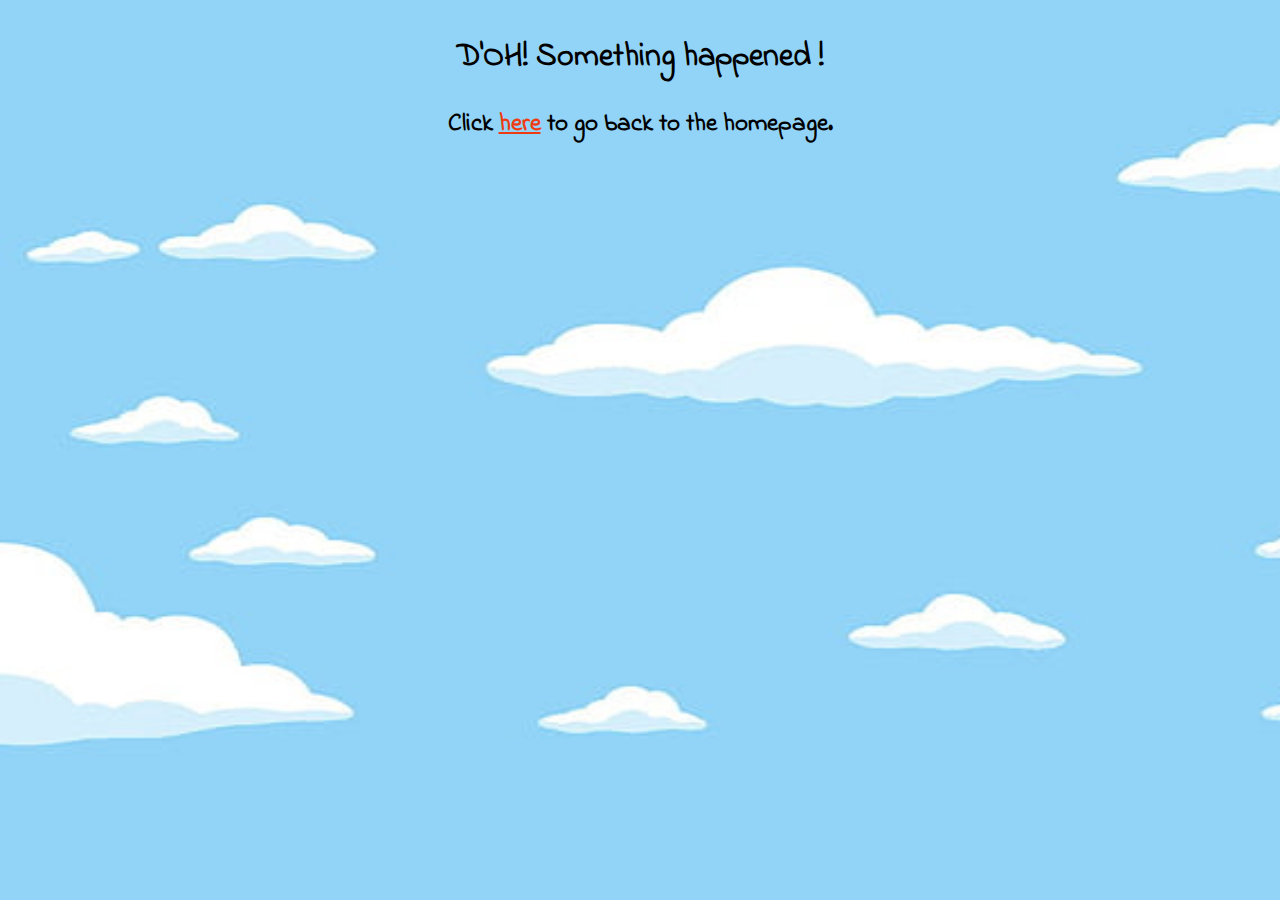
<file: index.html>
<!doctype html>
<html lang="en">

<head>
    <title>Simpsons Quotes</title>
    <meta charset="utf-8" />
    <meta name="viewport" content="width=device-width, initial-scale=1">
    <link rel="stylesheet" href="index.css" />
    <script defer src="index.js"></script>
    <link rel="icon" type="image/x-icon" href="simpsonsfavicon.png">
</head>

<body>
    <header>

        <h1><a href="index.html">Simpsons</a></h1>
        <div class="message" id="welcomeMessage"></div>
        <form>
            <label for="first-name">Please enter your first name</label><br>
            <input type="text" id="first-name" name="first-name" />
            <input type="submit" value="Enter" />
        </form>

    </header>
    <main>
    </main>
</body>

</html>
</file>
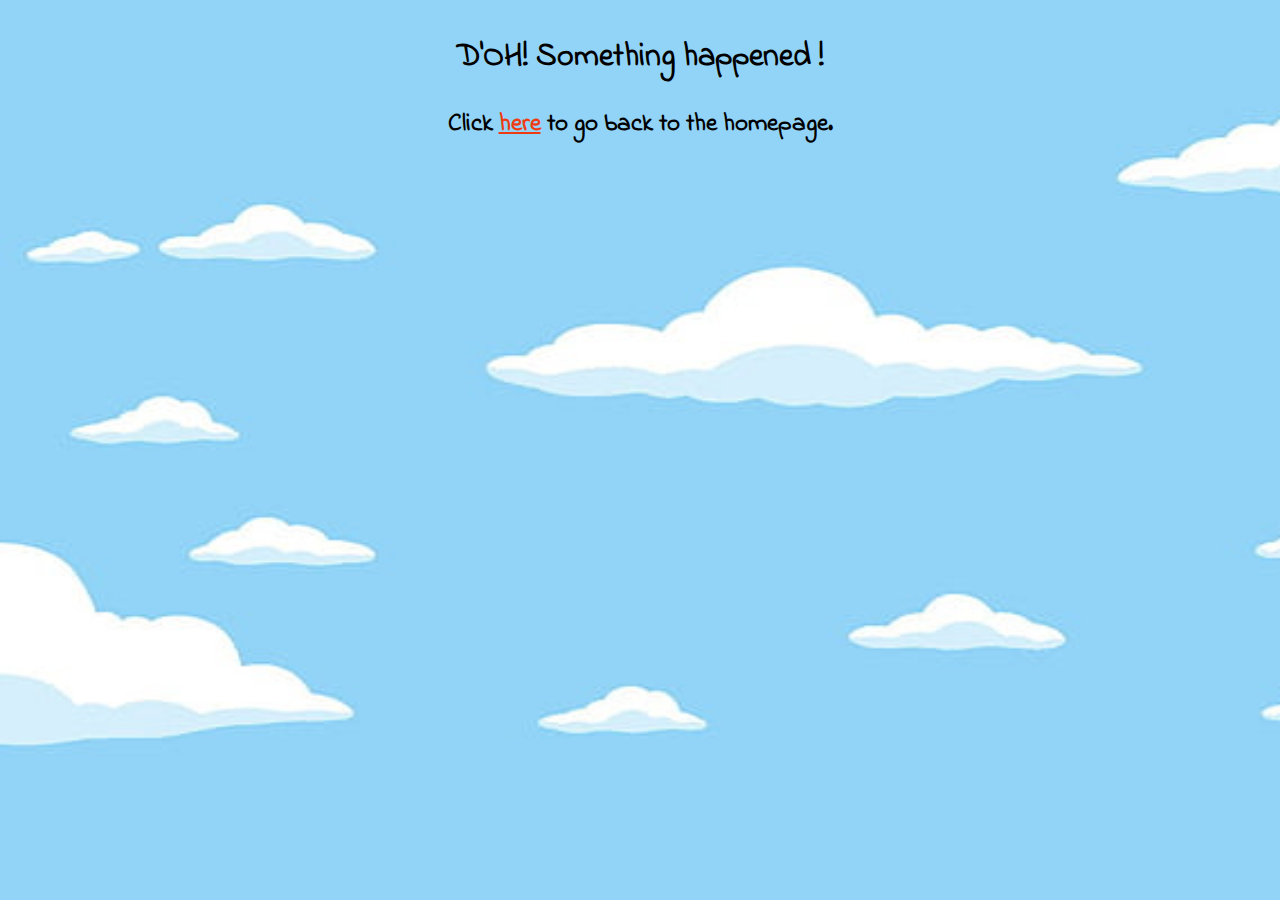
<file: simpsons.html>
<!doctype html>
<html lang="en">

<head>
    <title>Simpsons Quotes</title>
    <meta charset="utf-8" />
    <meta name="viewport" content="width=device-width, initial-scale=1">
    <link rel="stylesheet" href="index.css" />
    <script defer src="simpsons.js"></script>
    <link rel="icon" type="image/x-icon" href="simpsonsfavicon.png">
</head>

<body>
    <header>
        <h1><a href="index.html">Simpsons </a></h1>
    </header>
    <main>
        <h2>Quote</h2>
        <ul ></ul>
    </main>
</body>

</html>
</file>
<file: index.css>
@import url('https://fonts.googleapis.com/css2?family=Indie+Flower&display=swap');

body {
    text-align: center;
    font-family: 'Indie Flower', cursive;
    font-weight: 700;
    background-image: url(clouds-the-simpsons.jpg);
    background-size: cover;
    background-repeat: no-repeat;
    background-attachment: fixed;
}

a{
    color: hsl(11.4, 87.72%, 50.29%);
}

figcaption {
    font-size: 35px;
}

h1 a {
    color: hsl(11.4, 87.72%, 50.29%);
    font-size: 60px;
}

div{
    padding-top: 5px;
    padding-bottom: 5px;
}

p {
    font-size: 25px;
}

a:hover {
    color: hsl(52.97,95.98%,48.82%)
}

input{
    padding: 4px;
}

input:invalid, textarea:invalid {
    border: 2px solid hsl(0, 50%, 50%);
}

#welcomeMessage{
    color: hsl(11.4, 87.72%, 50.29%);
    font-size: 40px;
}

.hidden{
    display: none;
}
</file>
